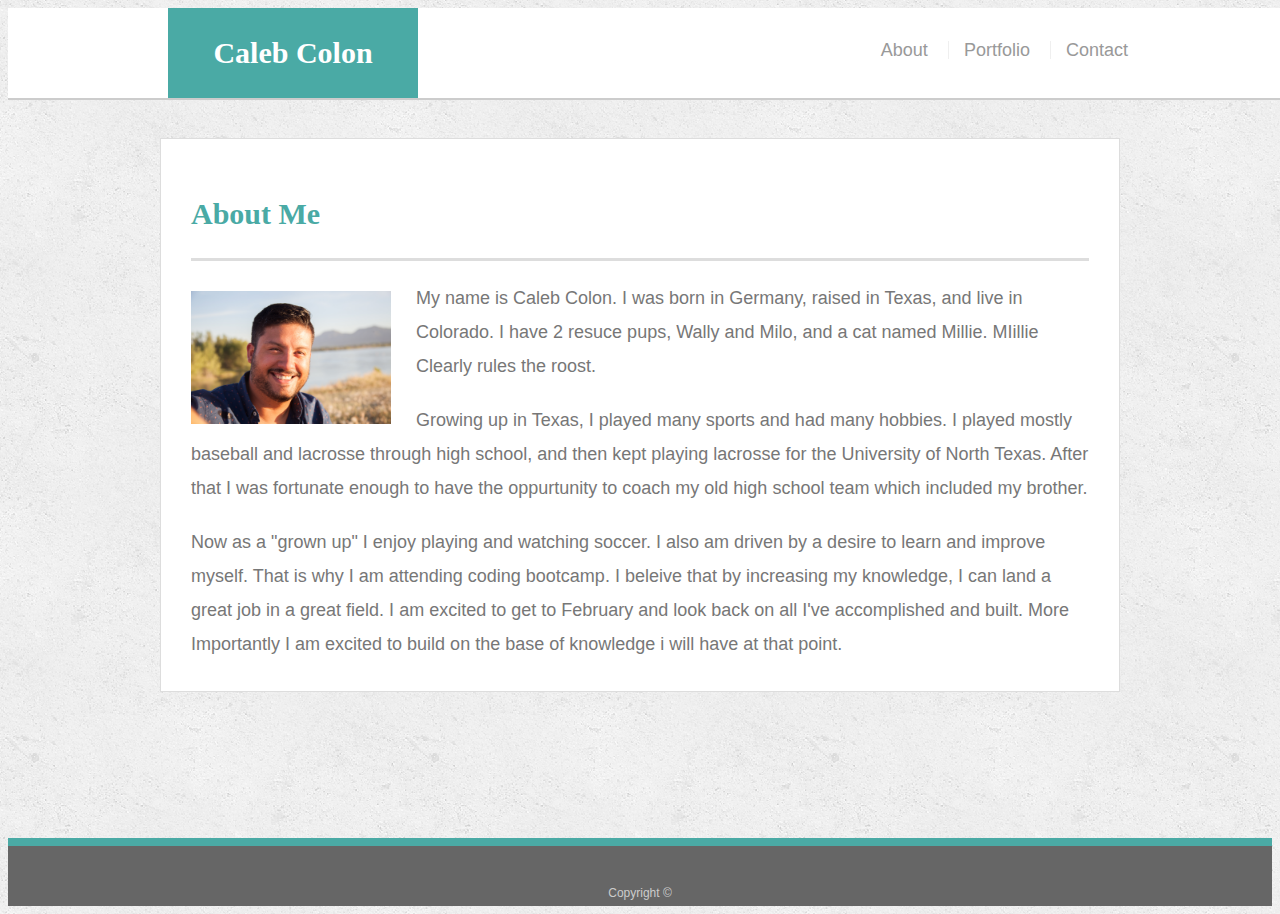
<file: index.html>
<!doctype html>
<html lang="en-us">

<head>
  <meta charset="UTF-8">
  <title>About | Caleb Colon</title>
  <meta name="viewport" content="width=device-width, intial-scale=1.0">
  <link rel="stylesheet" type="text/css" href="assets/css/style.css">
</head>

<body>

  <header id="masthead">
    <div class="container">
      <a href="index.html" id="logo">Caleb Colon</a>
      <nav>
        <a href="index.html">About</a>
        <a href="portfolio.html">Portfolio</a>
        <a href="contact.html">Contact</a>
      </nav>
    </div>
  </header>

  <div id="main-container" class="container">
    <section class="main-section">
      <h1>About Me</h1>

      <img src="assets/images/IMG_7129.jpg" class="auth-image" alt="Your Name">

      <p>
        My name is Caleb Colon. I was born in Germany, raised in Texas, and live in Colorado. I have 2 resuce pups, Wally and Milo, and a cat named Millie. MIillie Clearly rules the roost.
     </p>

      <p>
        Growing up in Texas, I played many sports and had many hobbies. I played mostly baseball and lacrosse through high school, and then kept playing lacrosse for the University of North Texas. After that I was fortunate enough to have the oppurtunity to coach my old high school team which included my brother. 
      </p>

     <p>
        Now as a "grown up" I enjoy playing and watching soccer. I also am driven by a desire to learn and improve myself. That is why I am attending coding bootcamp. I beleive that by increasing my knowledge, I can land a great job in a great field. I am excited to get to February and look back on all I've accomplished and built. More Importantly I am excited to build on the base of knowledge i will have at that point. 
     </p>
    </section>

  </div>

  <footer>
    <div class="container">
      Copyright &copy; 
    </div>
  </footer>
</body>

</html>
</file>
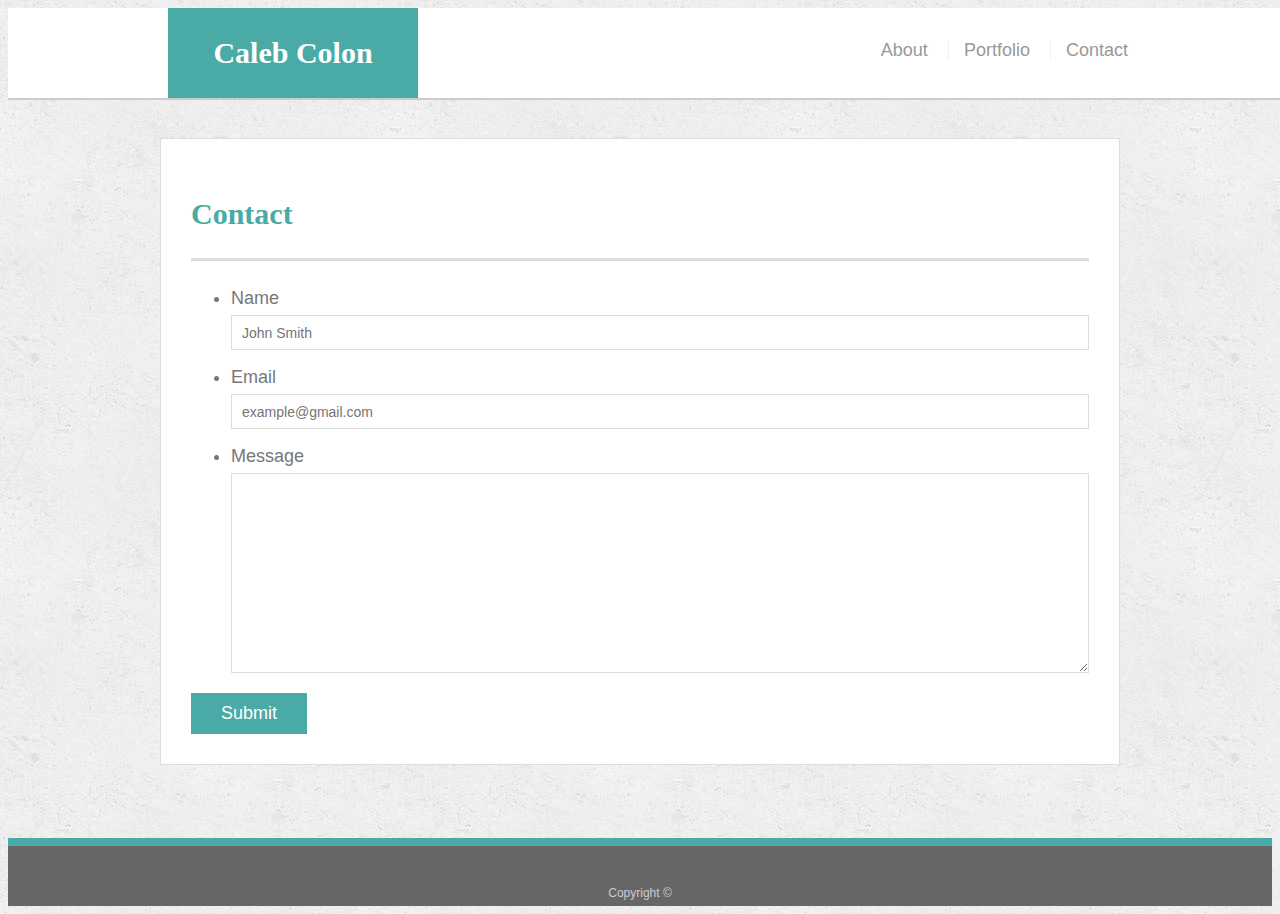
<file: contact.html>
<!doctype html>
<html lang="en-us">

<head>
  <meta charset="UTF-8">
  <title>Contact | Caleb Colon</title>
  <meta name="viewport" content="width=device-width, intial-scale=1.0">
  <link rel="stylesheet" type="text/css" href="assets/css/style.css">
</head>

<body>

  <header id="masthead">
    <div class="container">
      <a href="index.html" id="logo">Caleb Colon</a>
      <nav>
        <a href="index.html">About</a>
        <a href="portfolio.html">Portfolio</a>
        <a href="contact.html">Contact</a>
      </nav>
    </div>
  </header>

  <div id="main-container" class="container">
    <section class="main-section">
      <h1>Contact</h1>

      <form id="contact-form">
        <ul>
          <li>
            <label for="name">Name</label>
            <input type="text" id="name" name="name" placeholder="John Smith" required="required">
          </li>
          <li>
            <label for="email">Email</label>
            <input type="email" id="email" name="email" placeholder="example@gmail.com" required="required">
          </li>
          <li>
            <label for="message">Message</label>
            <textarea id="message" name="message" required="required"></textarea>
          </li>
        </ul>
        <input type="submit">
      </form>

    </section>

  </div>

  <footer>
    <div class="container">
      Copyright &copy; 
    </div>
  </footer>
</body>

</html>
</file>
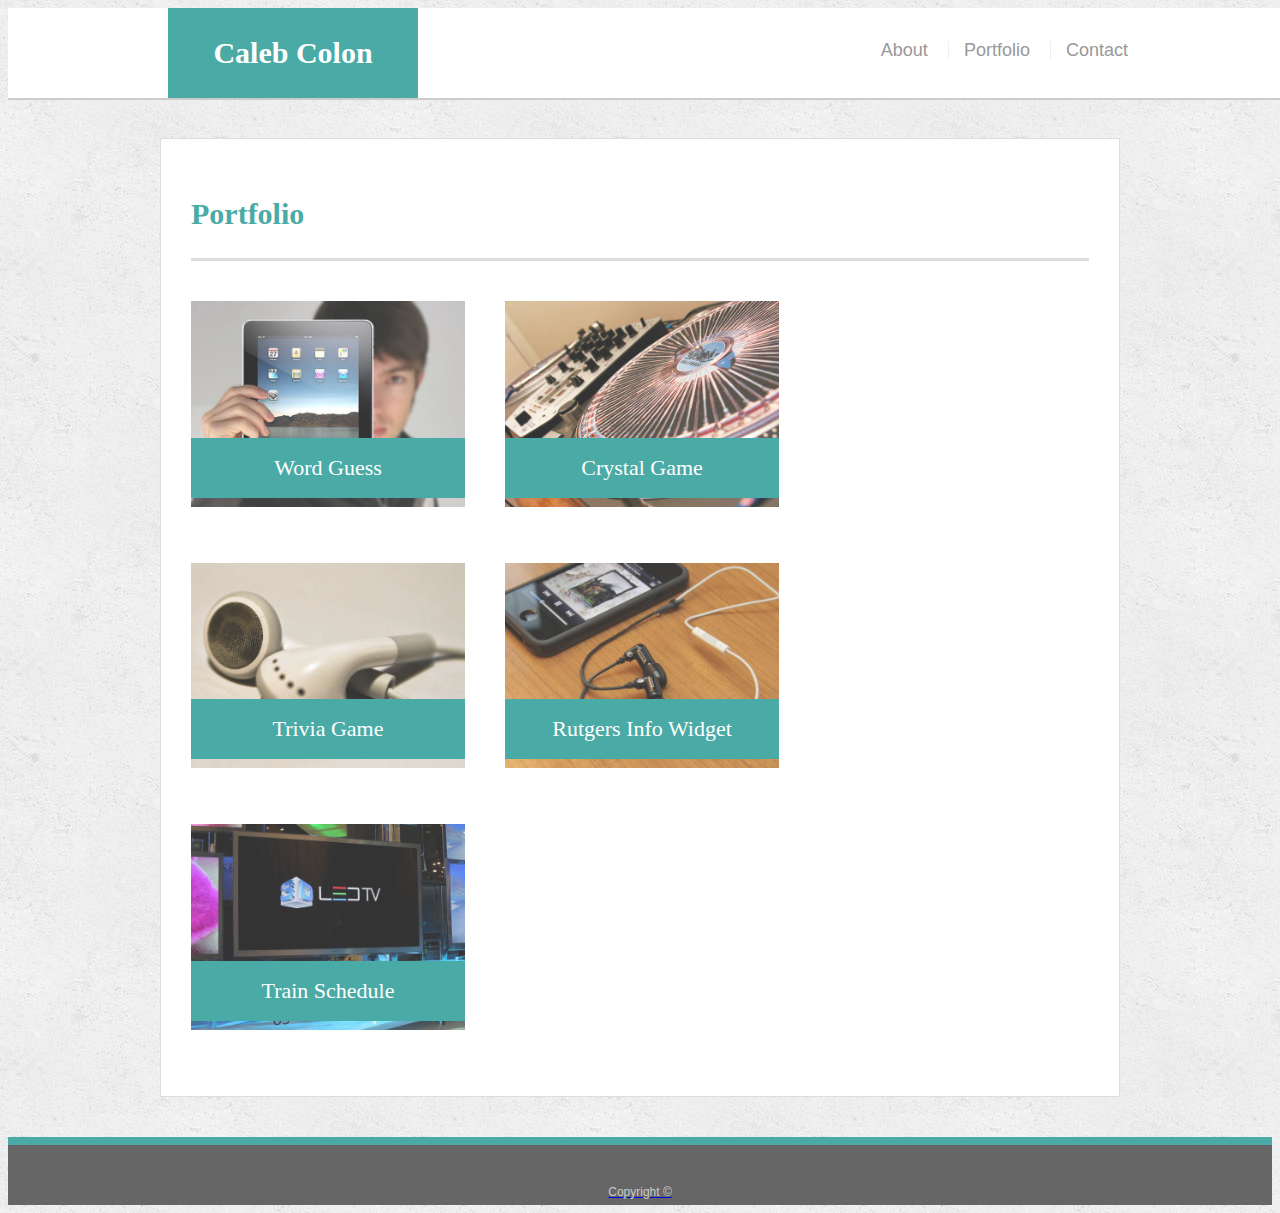
<file: portfolio.html>
<!doctype html>
<html lang="en-us">

<head>
  <meta charset="UTF-8">
  <title>Portfolio | Caleb Colon</title>
  <meta name="viewport" content="width=device-width, intial-scale=1.0">
  <link rel="stylesheet" type="text/css" href="assets/css/style.css">
</head>

<body>

  <header id="masthead">
    <div class="container">
      <a href="index.html" id="logo">Caleb Colon</a>
      <nav>
        <a href="index.html">About</a>
        <a href="portfolio.html">Portfolio</a>
        <a href="contact.html">Contact</a>
      </nav>
    </div>
  </header>

  <div id="main-container" class="container">
    <section class="main-section">
      <h1>Portfolio</h1>

      <div class="work">
        <a href ="https://ccolon105.github.io/Word-Guess-Game/"><img src="assets/images/technics-q-c-640-480-1.jpg" alt="Word Guess"></a>
        <h3>Word Guess</h3>
      </div>
      <div class="work">
        <a href="https://ccolon105.github.io/unit-4-game/"><img src="assets/images/technics-q-c-640-480-2.jpg" alt="Crystal Game"></a>
        <h3>Crystal Game</h3>
      </div>
      <div class="work">
        <a href="https://ccolon105.github.io/TriviaGame/"><img src="assets/images/technics-q-c-640-480-5.jpg" alt="Trivia Game">

        <h3>Trivia Game</h3>
      </div>
      <div class="work">
        <img src="assets/images/technics-q-c-640-480-7.jpg" alt="Rutgers Info Widget">

        <h3>Rutgers Info Widget</h3>
      </div>
      <div class="work">
        <a href="https://ccolon105.github.io/TrainTime/"><img src="assets/images/technics-q-c-640-480-9.jpg" alt="Rock Paper Scissors">
        <h3>Train Schedule</h3>
      </div>

    </section>

  </div>

  <footer>
    <div class="container">
      Copyright &copy;
    </div>
  </footer>
</body>

</html>
</file>
<file: assets/css/style.css>
body {
  font-family: Arial, "Helvetica Neue", Helvetica, sans-serif;
  font-size: 18px;
  line-height: 34px;
  color: #777777;
  background: url("../images/concrete_seamless.png");
}

* {
  box-sizing: border-box;
}

/* general */

.container {
  width: 100%;
  max-width: 960px;
  margin: 0 auto;
  clear: both;
}

h1,
h2,
h3,
p {
  margin-bottom: 20px;
}

p:last-child {
  margin-bottom: 0;
}

h1,
h2,
h3 {
  font-family: Georgia, Times, "Times New Roman", serif;
  font-weight: 700;
  color: #4aaaa5;
}

h1 {
  padding-bottom: 20px;
  font-size: 30px;
  line-height: 49px;
  border-bottom: 3px solid #dddddd;
}

h2,
h3 {
  font-size: 22px;
}

/* header */

#masthead {
  position: fixed;
  z-index: 99;
  width: 100%;
  margin: 0 0 30px;
  overflow: auto;
  color: #ffffff;
  background: #ffffff;
  border-bottom: 2px solid #cccccc;
}

#logo {
  float: left;
  width: 250px;
  height: 90px;
  font-family: Georgia, Times, "Times New Roman", serif;
  font-size: 30px;
  font-weight: 700;
  line-height: 90px;
  color: #ffffff;
  text-align: center;
  text-decoration: none;
  background: #4aaaa5;
}

nav {
  float: right;
  margin-top: 25px;
}

nav a {
  display: inline-block;
  padding-left: 15px;
  margin-left: 15px;
  line-height: 18px;
  color: #999;
  text-decoration: none;
  border-left: 1px solid #efefef;
}

nav a:first-child {
  border-left: 0 none;
}

/* footer */

footer {
  padding: 30px 0;
  clear: both;
  font-size: 12px;
  color: #ffffff;
  color: #cccccc;
  text-align: center;
  background: #666666;
  border-top: 8px solid #4aaaa5;
  height: 50px;
}

h3, h2 {
  padding-bottom: 20px;
  margin-bottom: 15px;
  line-height: 22px;
  border-bottom: 2px solid #eeeeee;
}

/* main */

#main-container {
  padding-top: 130px;
  min-height: calc(100vh - 70px);
}

.main-section {
  float: left;
  width: 100%;
  max-width: 960px;
  padding: 30px;
  margin: 0 0 40px;
  background: #ffffff;
  border: 1px solid #dddddd;
}

/* portfolio page */

.work {
  position: relative;
  float: left;
  width: 274px;
  margin: 20px 0 25px;
  overflow: auto;
}

.work:nth-child(even) {
  margin-right: 40px;
}

.work img {
  width: 100%;
  border: 0 none;
  opacity: 0.8;
}

.work h3 {
  position: absolute;
  bottom: 20px;
  width: 100%;
  padding: 15px;
  margin-bottom: 0;
  font-weight: 300;
  line-height: 30px;
  color: #ffffff;
  text-align: center;
  background: #4aaaa5;
  border-bottom: 0;
}

.auth-image {
  float: left;
  width: 200px;
  height: auto;
  margin-top: 10px;
  margin-right: 25px;
}

/* contact page */

#contact-form ul {
  margin-bottom: 20px;
}

#contact-form li {
  margin-bottom: 10px;
}

label,
input[type=text],
input[type=email],
textarea {
  display: block;
  width: 100%;
}

input[type=text],
input[type=email],
textarea {
  height: 35px;
  padding: 0 10px;
  font-size: 14px;
  border: 1px solid #dddddd;
}

textarea {
  height: 200px;
}

input[type=submit] {
  padding: 10px 30px;
  font-size: 18px;
  color: #ffffff;
  cursor: pointer;
  background: #4aaaa5;
  border: 0 none;
}

@media screen and (max-width: 980px){
  #masthead{
    padding: 0 40px 0 40px;
  }  

  .main-section{
    max-width: 550px;
    margin-left: 40px;
  }
}

@media screen and (max-width: 768px){
  #masthead{
    padding: 0 20px 0 10px;
  }

  .main-section{
    margin: 0 auto;
    max-width: 100%;
  }
}

@media screen and (max-width: 640px){
  body{
    max-width: 100%;
    margin: 0 auto;
  }

  .main-section{
    max-width: 540px;
    margin-top: 30px;
    margin-left: 50px;
    margin-bottom: 30px;
  }

  #masthead{
    padding: 0;
  }

  #logo{
    width: 100%;
  }

  nav{
    float: none;
    text-align: center;
  }

}
</file>
